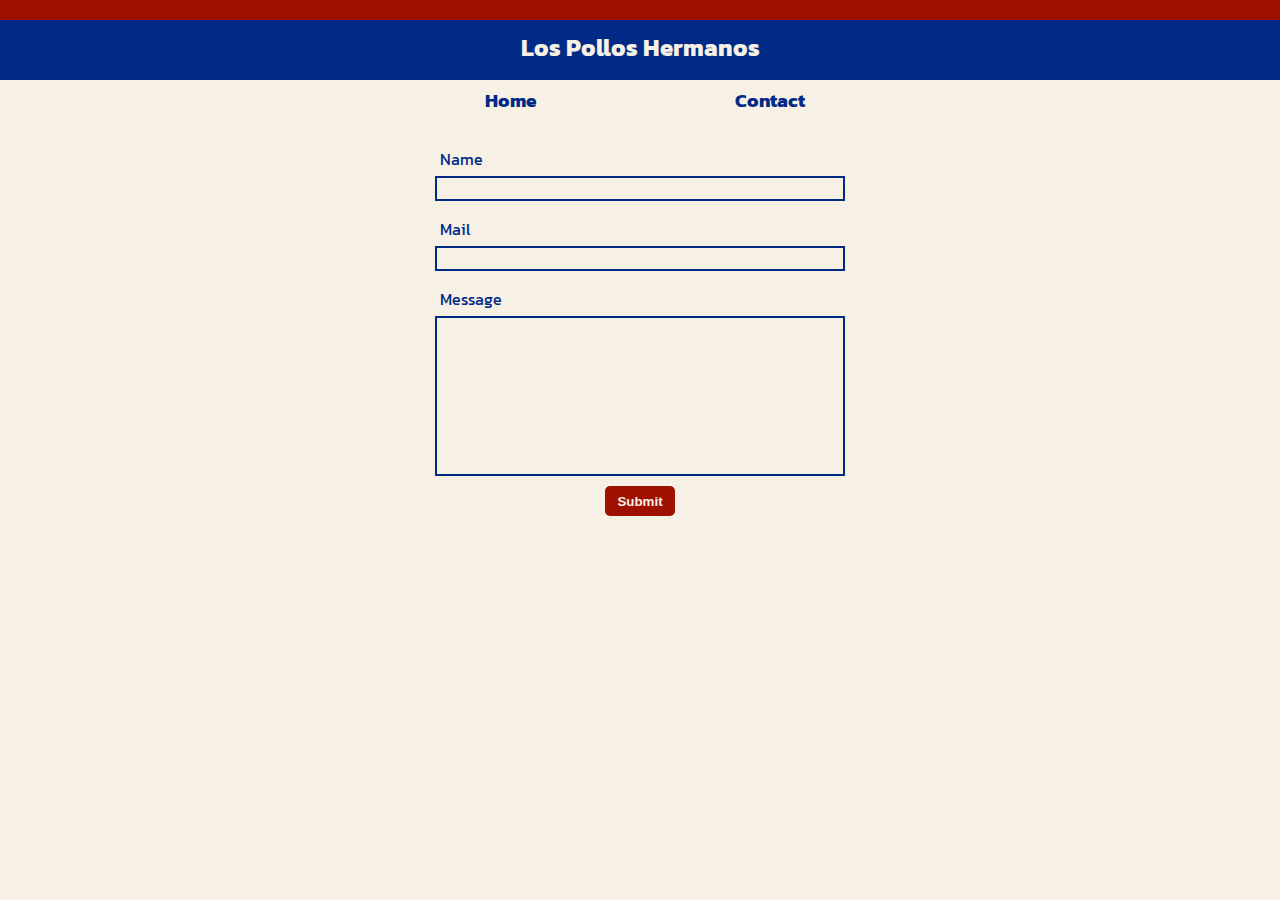
<file: contact/index.html>
<!DOCTYPE html>
<html lang="en">

    <head>
        <meta charset="UTF-8">
        <meta http-equiv="X-UA-Compatible" content="IE=edge">
        <meta name="viewport" content="width=device-width, initial-scale=1.0">
        <title>Los Pollos Hermanos</title>
        <link rel="stylesheet" href="../style.css">
        <!-- ../ - jumping one level up -->
        <link rel="shortcut icon" href="../images/favicon.ico">
    </head>

    <body>
        <header class="fixed-bar">
            <h1 class="page-title">Los Pollos Hermanos</h1>
            <!-- I also covered forms here -->
        </header>
        <nav>
            <ul class="navigation">
                <li><a href="../index.html">Home</a></li>
                <li>Contact</li>
            </ul>
        </nav>
        <!-- all the inputs in form tag are going to be submitted to wherever your form goes to
        if we leave it blank, so <form></form> - it's going to submit to the page youre currently on, but when we add a keyword 'ACTION', we can specify other page that we want to submit the results. the next thing to add is 'METHOD' : GET (going to append it to url) or POST (to save information to server. browsers can only render get request, so we dont use post.)
        -->
        <form class="form" action="../index.html" method="GET" enctype="multipart/form-data">
            <label for="name">Name</label>
            <input class="form-input" type="text" name="name" id="name" required>
            <!-- in order for an input to show up as a form , we need to specify the 'name' for the input, so we can use it when we submit it -->
            <!-- 'for' attribute in label is set to the id of the element we want to highlight whenever we want to click on the label -->
            <!-- default type for input is text, so you always want to specify the type, for ex. type - password hides the characters-->
            <!-- 'value' attribute - to set a default value, useful if you already know the value, because if we click submit - it submits that value -->
            <!-- 'placeholder' attribute - useful for when you want to give a little more information to your user, it doesnt submit when you click submit button, value does-->
            <!-- required - gives an error when the input is blank -->
            <!-- if you dont want to use for attribute, we can just nest the element inside the label, BUT it is easier to style and work with 'for' attribute -->

            <label for="email">Mail</label>
            <input class="form-input" type="email" name="email" id="email" required>

            <label for="message">Message</label>
            <textarea class="form-input" id="message" name="message" cols="30" rows="10"></textarea>

            <button class="submit-button" type="submit">Submit</button>
            <!-- The <input type="submit"> defines a submit button which submits all form values to a form-handler. The form-handler is typically a server page with a script for processing the input data. The form-handler is specified in the form's action attribute. -->
        </form>
    </body>

</html>


<!-- <div>
   <label for="password">Password</label>
   <input type="password" name="passworid="password" required>
</div> -->

<!-- <div>
   <label for="age">Age</label>
   <input type="number" name="agid="age" min="1" max="150" step="1">
</div> -->

<!-- <div>
   <label for="date">Birthdate</label>
   <input type="date" name="datid="date" min="2019-06-10">
</div> -->

<!-- <div>
   <p>Favorite food</p>
      <div>
        <label for="banana">Banana</label>
        <input type="checkbox" name="banana" id="banana">
       </div>
       <div>
         <label for="apple">Apple</label>
         <input type="checkbox" name="apple" id="apple">
        </div>
    </div> -->

<!-- Radio buttons only to share the exact same name which is how we know that there is only one to be selected -->
<!-- we should set the value in the radio button, so we knew what we are getting back -->
<!-- <div>
    Gender
    <div>
        <label for="male">Male</label>
        <input type="radio" name="gender" id="male" value="male">
    </div>
    <div>
        <label for="female">Female</label>
        <input type="radio" name="gender" id="female" value="female">
    </div>
</div> -->

<!-- <div>
    <label for="eyeColor">Eye Color</label>
    <select name="eyeColor" id="eyeColor" multiple>
        <option label="Green" value="green"></option>
        <option value="red">Red</option>
    </select>
</div> -->

<!-- to do something fancy in javascript or on your server -->
<!-- <div>
    <input type="hidden" name="hidden" value="hi">
</div> -->

<!-- enctype was added for file label -->
<!-- <div>
    <label for="file">File</label>
    <input id="file" type="file" name="file">
</div> -->

<!-- <div>
    <label for="phone">Phone</label>
    <input type="tel" name="phone" id="phone">
</div> -->
<!-- phone and url labels swith to a special keypad for entering phone numbers and urls on the phones -->
<!-- <div>
    <label for="url">URL</label>
    <input type="url" name="url" id="url">
</div> -->

<!-- <div>
    <label for="color">Color</label>
    <input type="color" name="color" id="color">
</div> -->


<!-- resets back to default, which can be set in 'value', and if not set, it will just be blank -->
<!-- <button type="reset">Reset</button> -->
</file>
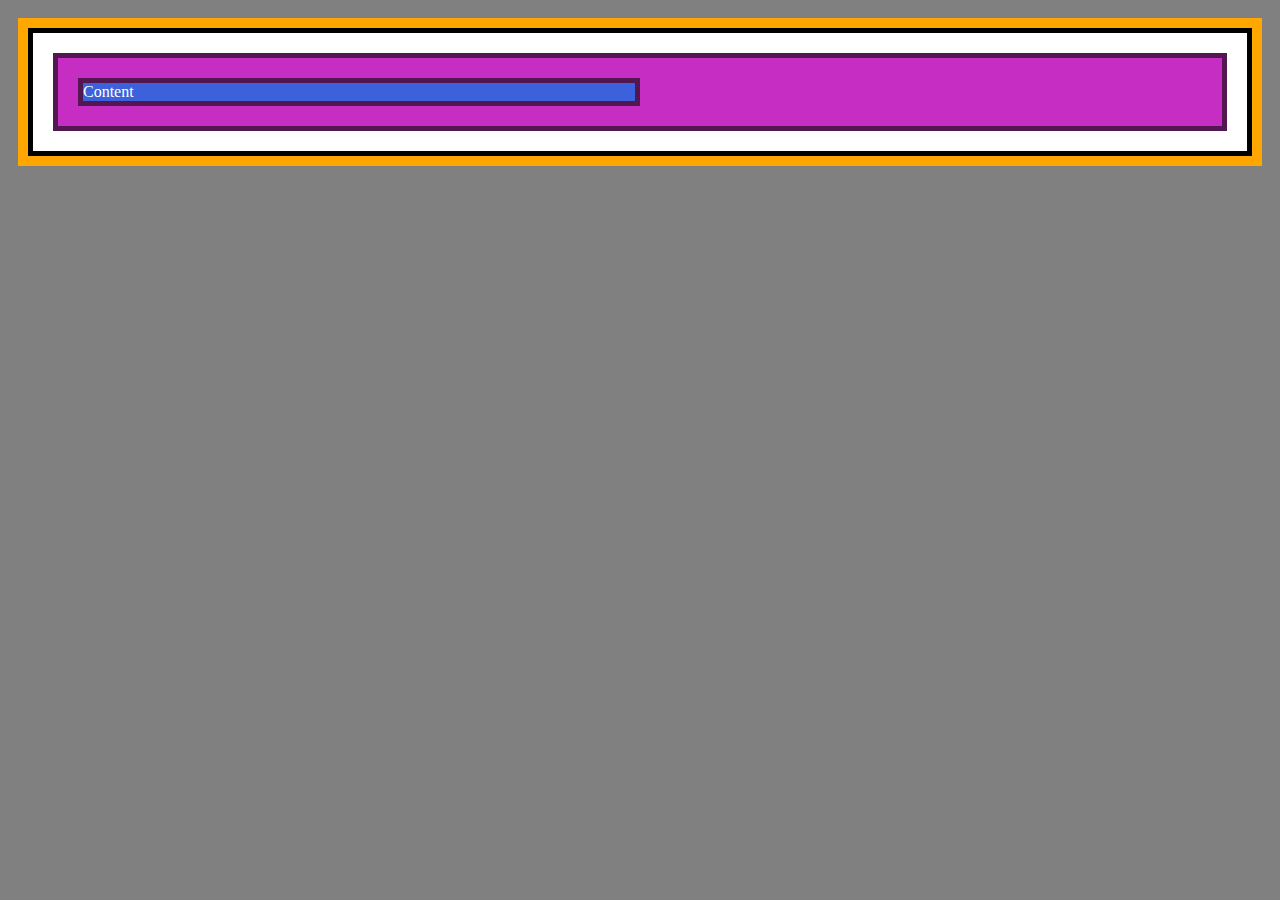
<file: learning-box-sizing/box.html>
<!DOCTYPE html>
<html>

    <head>
        <meta charset="UTF-8">
        <link rel="stylesheet" href="box.css">
        <title>Document</title>
    </head>

    <body>
        <nav class="navigation">
            <div class="nested">
                <div class="content">
                    Content
                </div>
            </div>
        </nav>
    </body>

</html>
</file>
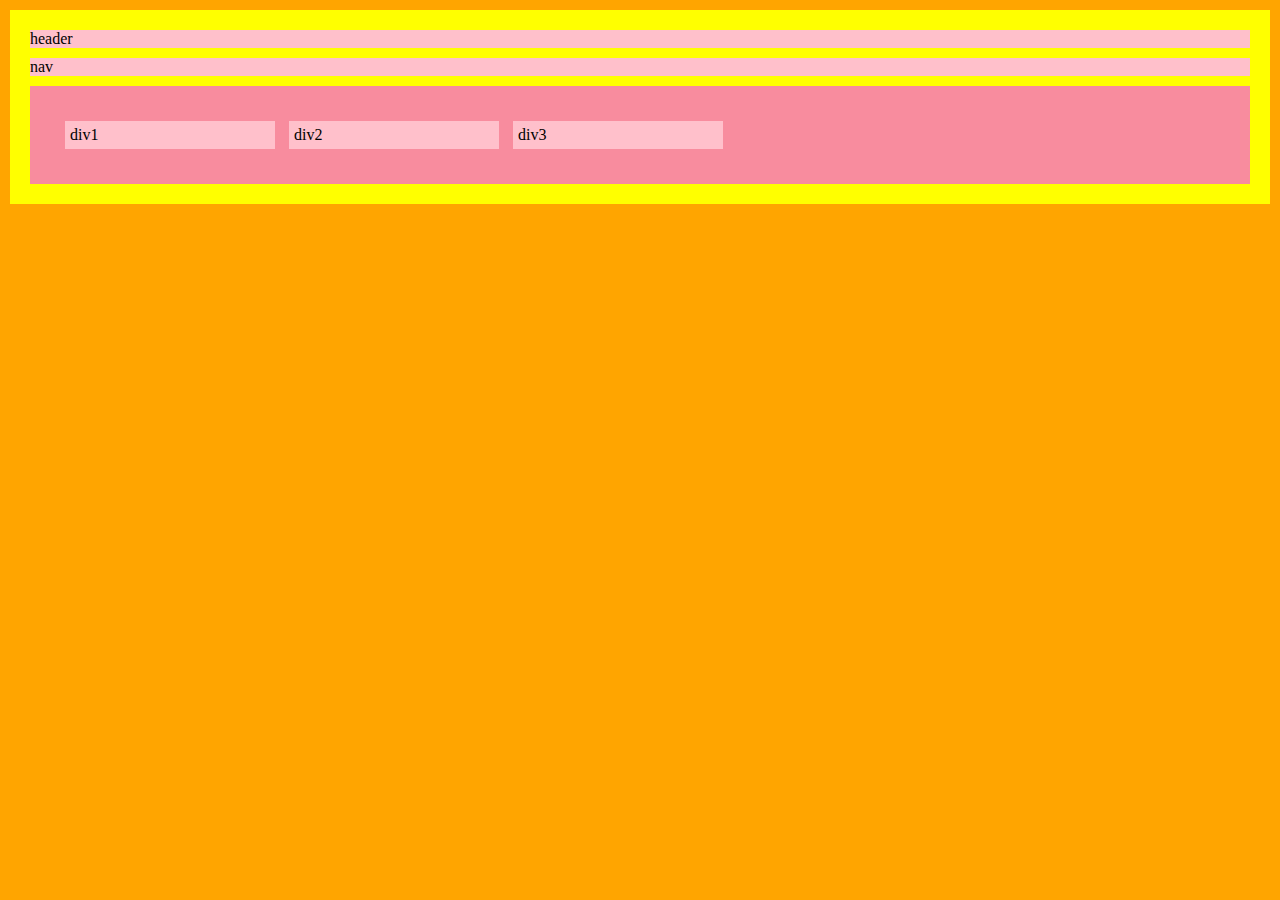
<file: learning-display/display.html>
<!DOCTYPE html>
<html lang="en">

    <head>
        <meta charset="UTF-8">
        <meta http-equiv="X-UA-Compatible" content="IE=edge">
        <meta name="viewport" content="width=device-width, initial-scale=1.0">
        <title>Document</title>
        <link rel="stylesheet" href="display.css">
    </head>

    <body>
        <header>header</header>
        <nav>nav</nav>
        <main>
            <div>div1</div>
            <div>div2</div>
            <div>div3</div>
        </main>
    </body>

</html>
</file>
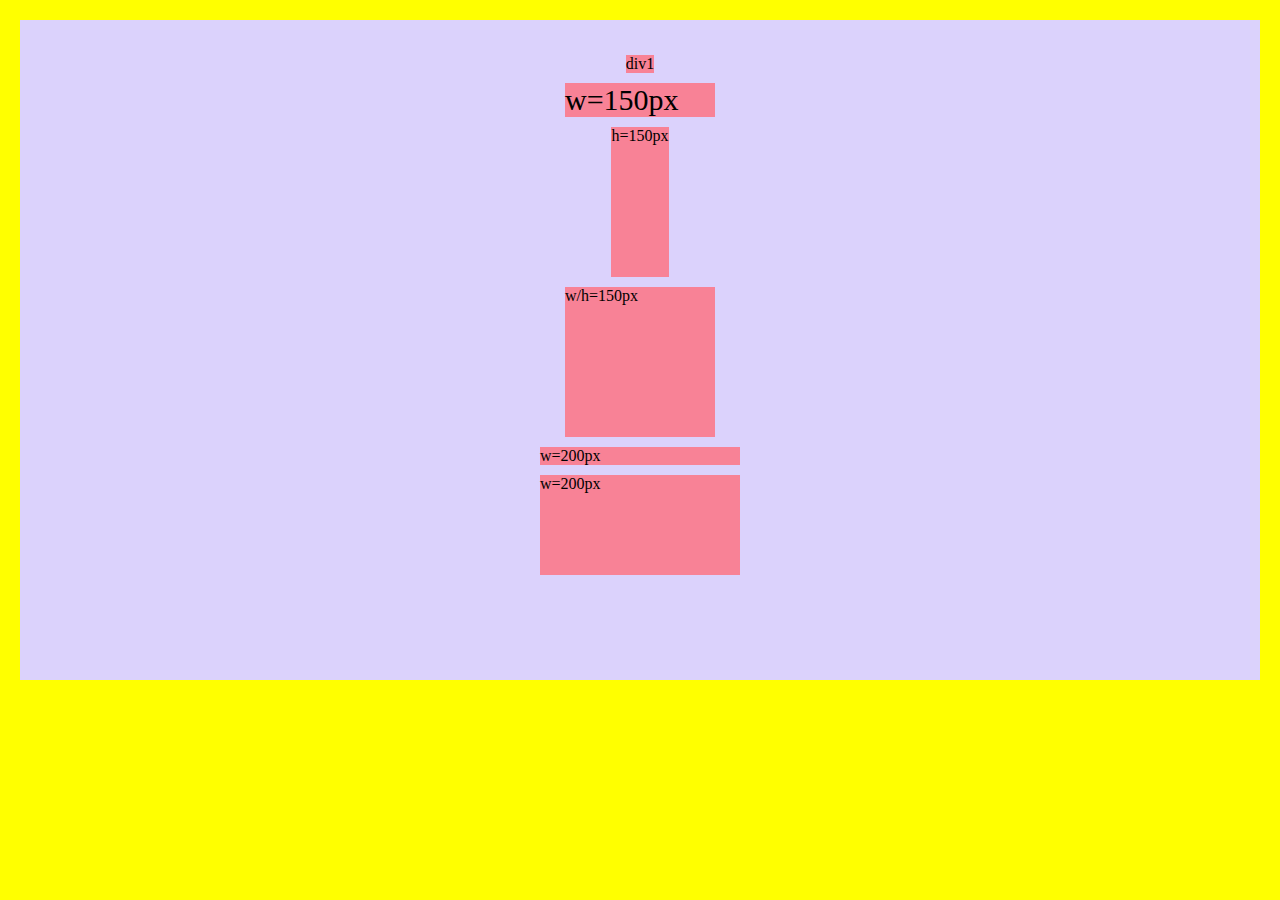
<file: learning-flexbox/flexbox.html>
<!DOCTYPE html>
<html lang="en">

    <head>
        <meta charset="UTF-8">
        <meta http-equiv="X-UA-Compatible" content="IE=edge">
        <meta name="viewport" content="width=device-width, initial-scale=1.0">
        <title>Document</title>
        <link rel="stylesheet" href="flexbox.css">
    </head>

    <body>
        <!-- flex-container -->
        <div class="parent">
            <!-- flex-items -->
            <div class="div1">div1</div>
            <div class="div2">w=150px</div>
            <div class="div3">h=150px</div>
            <div class="div4">w/h=150px</div>
            <div class="div5">w=200px</div>
            <div class="div6">w=200px</div>
        </div>
    </body>

</html>
</file>
<file: style.css>
/* SYNTAX 
   selector {
	  property: value; --- this is declaration
} */

/* 
css refers to all elements as boxes
*/

/* header {
	removing header element that consists h1 element's content, which we style below anyway
	padding: 10px;
	border: 5px solid #a13442;
	margin: 10px;
} */

/*  
POSITION - we change document flow(top, bottom, right, left), and positioning context (down from the top of what? and that defined by html, body, viewport)

* STATIC - automatically applied position property (positioning documents in the normal document flow)
** ABSOLUTE - takes the element out of the normal document flow ( 1) positions the element relative to the containing element (not the parent); 2) however, if we add position absolute to the parent element, child will inherit)
*** RELATIVE - 
(positon: relative (As a special, use “relative” positioning with no displacement (just setting position: relative ) to make an element a frame of reference, so that you can use “absolute” positioning for elements that are inside it (in markup))
top: 0 - should CHANCGE BY ZERO
top:50px - moved by 50px)

**** FIXED - always refers to the viewport
(position: fixed;
top:0;
	sticks on top of the page)
 */

/* 
 responsive font-size
 em and rem - scalable units (2em for h1)
 default font-size 16px (h1 - 32px);
em is a CSS unit relative to the font size of the parent element, while rem is a CSS unit relative to the font size of an html element
using rem - simply changing the font-size by simply changing the font-size of the root element
 */
@import url('https://fonts.googleapis.com/css2?family=Kanit:wght@200;400;700&display=swap');

/* MOBILE FIRST!!!!!!!!!!!!!!!!!!!!!!!!!! */

html {
  background-color: #f7f1e5;
  font-size: 100%;
  /* 100% - no changes, default values */
  font-family: 'Kanit', sans-serif;
}

body {
  margin: 0;
}

a {
  text-decoration: none;
  color: #002a86;
}

img:hover {
  cursor: pointer;
}

a:active {
  color: #9f1000;
}

/* modal */
.backdrop {
  display: none;
  position: fixed;
  background: rgba(0, 0, 0, 0.5);
  top: 0;
  height: 100vh;
  width: 100vw;
  z-index: 1;
}

.modal {
  display: none;
  color: #f7f1e5;
  position: fixed;
  background: #002a86;
  padding: 10px;
  top: 200px;
  left: calc(50% - 140px);
  z-index: 1;
}

.modal h1 {
  margin: 0;
}

.modal button {
  background: #fccc00;
  color: #f7f1e5;
  border: none;
  border-radius: 3px;
  font: inherit;
  font-size: 18px;
  cursor: pointer;
  font-weight: 700;
}

.modal button:hover,
.modal button:active {
  background: #fcce00ef;
}

.modal button:focus {
  outline: none;
}

@media (min-width: 400px) {
  .modal {
    width: 360px;
    left: calc(50% - 190px);
  }
}

/* header */
.fixed-bar {
  height: 70px;
  /*font-size: 2em - em depends on the parent element */
}

.page-title {
  font-weight: 700;
  position: fixed; /*excluded this class from document flow and nav was hidden, and fixed-bar class was added 70px */
  top: 0;
  width: 100%;
  height: 40px;
  background-color: #002a86;
  color: #f7f1e5;
  /* top+bottom and left+right*/
  /* top right bottom left*/
  padding: 10px 0;
  margin: 0;
  text-align: center;
  font-size: 32px; /*to make it works in the older browsers, where em and rem cant be displayed correctly*/
  font-size: 1.5rem;
  /* rem - depends on the root element */
  border-top: 20px solid #9f1000;
}

/* nav, we also have an anchor tag inside the ul*/
.navigation {
  text-align: center;
  padding: 0;
}

.navigation li {
  display: inline-block;
  width: 20%;
  color: #002a86;
  font-size: 16px;
  font-size: 0.9rem;
  font-weight: 700;
}

/* main */

.text {
  display: none;
}

.images {
  display: flex;
  /* this is a container */
  flex-wrap: wrap;
}

.images img {
  /* this is an item */
  width: 100%; /* general rule */
  /* min and max width for more responsiveness */
  min-width: 200px;
  height: 100%;
}

.feedback {
  /* DIDNT UNDERSTAND WHY WE NEED POSITION */
  position: relative;
  /* the good thing to use the positon relative in this case, is to set the 'Do you like my page?' ON the top of images. by setting bottom - 18px we pushed the feedback sentence higher */
  bottom: 18px;
  background-color: #002a86;
  color: #f7f1e5;
  text-align: center;
  margin: 0;
  font-size: 16px;
  font-size: 1rem;
}

/* form */
.form {
  display: flex;
  flex-direction: column;
  align-items: center;
  width: 60%;
  margin: 0 auto;
  color: #002a86;
}

/* Name, Mail, Message */
label {
  align-self: flex-start;
  margin-top: 16px;
  margin-bottom: 5px;
}

.form-input:hover {
  background-color: #dfe3eb;
}

.form-input:focus,
.form-input:hover {
  cursor: pointer;
}

.form-input {
  background: #f7f1e5;
  border: 2px solid #002a86;
  width: 100%;
  padding: 3px;
}

textarea {
  resize: none; /* removes the lil triangle in the right bottom angle*/
  padding: 3px;
}

.submit-button {
  color: #f7f1e5;
  background-color: #9f1000;
  font-weight: 700;
  margin-top: 10px;
  height: 30px;
  width: 70px;
  border: none;
  border-radius: 5px;
}

.submit-button:active,
.submit-button:hover {
  background-color: #8c3a31;
  cursor: pointer;
}

/* footer */
.review-clients {
  display: flex;
  align-items: center;
  justify-content: center;
  /* flex-flow: row wrap; as row is a standard value, then: */
  flex-wrap: wrap;
  /* border: 6px solid #002a86; */
  /* border-radius: 30px; */
  margin: 10px;
}

.review-clients img {
  width: 120px;
  margin: 5px;
  border-style: none;
}

.review-clients p {
  width: 430px;
  text-align: center;
  font-size: 16px;
  font-size: 1rem;
  color: #00226b;
}

.review-clients i {
  font-weight: 200;
}

@media (min-width: 400px) {
  .navigation li {
    font-size: 1.2rem;
  }
}
@media (min-width: 700px) {
  .text {
    background-color: gray;
    padding: 0;
    display: flex;
  }

  .text p {
    background-color: #002a86;
    color: #f7f1e5;
    text-align: center;
    margin: 0;
    width: 50%;
    font-size: 16px;
    font-size: 1rem;
  }

  .images img {
    width: 50%;
  }

  .form {
    width: 400px;
  }
}
</file>
<file: learning-box-sizing/box.css>
html {
	background-color: grey;
	padding: 10px;
}

body {
	background-color: rgb(255, 166, 0);
	padding: 10px;
}

.navigation {
	background-color: white;
	border: 5px solid black;
	padding: 20px;
	position: relative;
}

.nested {
	background-color: #c52dc3;
	color: white;
	padding: 20px;
	border: 5px solid #521751;
}

.content {
	background-color: rgb(60, 97, 218);
	color: white;
	border: 5px solid #521751;
	width: 50%;
	box-sizing: border-box;
	/* position: fixed;
	left: 0; 
    in this case it depends on VIEWPORT*/
	/* position: absolute;
     if you have position absolute applied to the element you want to change the size for, then the containing block for this element is the closest ancestor which has the position property with a value different from static applied */
}

/* content in the box model has width and height 
box-sizing: content-box; - standard
box-sizing: border-box; 
border-box - If you set an element's width to 100 pixels, that 100 pixels will include any border or padding you added, and the content box will shrink to absorb that extra width.
*/

/* How is the box size calculated?
px, %, but there are more values
*/

/* 
if you apply position: static(default) or relative to your element, then the containing block is the closest ancestor (the width of the content), which is a block level element
*/
</file>
<file: learning-display/display.css>
html {
	background-color: orange;
	padding: 10px;
}

body {
	background-color: yellow;
	padding: 10px;
	margin: 0;
}

header {
	background-color: pink;
	margin: 10px;
}

main {
	background-color: rgb(248, 140, 158);
	margin: 10px;
	padding: 30px;
}

nav {
	background-color: pink;
	margin: 10px;
}

div {
	background-color: pink;
	margin: 5px;
	padding: 5px;
	display: inline-block;
	/* display: inline; makes the elements inline, but you can't change the width of them */
	/*display: block; nothing changes by itself*/
	width: 200px;
}
</file>
<file: learning-flexbox/flexbox.css>
/* 
display: flex; turns a parent into a flex container, children become flex items

properties for flex-container:
flex-flow, justify-content, align-content, align-items

properties for flex-items:
order, flex, align-self
*/

/* 
flex-direction - main axis vs cross axis
row:
main axis - from top left corner to the right
cross axis - from top left corner to the bottom
row-reverse:
main axis - from top right corner to the left
cross axis - from top right corner to the bottom
column: 
main axis - from top left corner to the bottom
cross axis - from top left corner to the right
column-reverse:
main axis - from bottom left corner to the top
cross axis - from bottom left corner to the right 
*/

hmtl {
	background-color: orange;
	padding: 10px;
}

body {
	background-color: yellow;
	padding: 10px;
	margin: 0;
}

/* flexbox */

.parent {
	background-color: rgb(219, 210, 252);
	margin: 10px;
	padding: 30px;
	height: 600px;
	/* display: inline-flex; parent behaves like an inline element, it only needs the space that is required to display the content; elements are not decreasing the width, not changing basically */
	display: flex; /*this is a flex container now */
	/*flex-flow: row nowrap; standard two values (row - flex direction), nowrap - flex-wrap,  it is a combined property*/
	flex-flow: column nowrap; /*flex-direction, flex-wrap*/
	align-items: center; /* stretch is a default value; align items property only refers to the position of our items relating to the cross axis (of row and column) */
	justify-content: flex-start; /* refers to the positioning along the main axis */
	/* align-content: center; only works if it has more than one line */
}

.div1 {
	background-color: rgb(248, 130, 150);
	margin: 5px;
}

.div2 {
	background-color: rgb(248, 130, 150);
	margin: 5px;
	width: 150px;
	font-size: 30px;
	/* align-self property - refers to a single element, this defines how flex-item is positioned related to the cross axis, flex-start - at the start of the cross axis */
}

.div3 {
	background-color: rgb(248, 130, 150);
	margin: 5px;
	height: 150px;
}

.div4 {
	background-color: rgb(248, 130, 150);
	margin: 5px;
	width: 150px;
	height: 150px;
}

.div5 {
	background-color: rgb(248, 130, 150);
	margin: 5px;
	width: 200px;
	/* flex: 0 1 auto; - standard value of flex-grow, flex-shrink, flex-basis. Flex-grow - changing it will change the width of the item, so it will occupy the entire free space. Flex-shrink - helps us to decrease the size of the items. Flex-basis defines the starting size or the standard size of the element (flex-items) depending on the main axis (main axis for row and column are different, so when flex-direction is set to row the flex basis will refer to width, but when column is set it will refer to height)*/
	flex: 0 1 auto;
}

.div6 {
	background-color: rgb(248, 130, 150);
	margin: 5px;
	width: 200px;
	flex: 0 1 100px;
}
</file>
